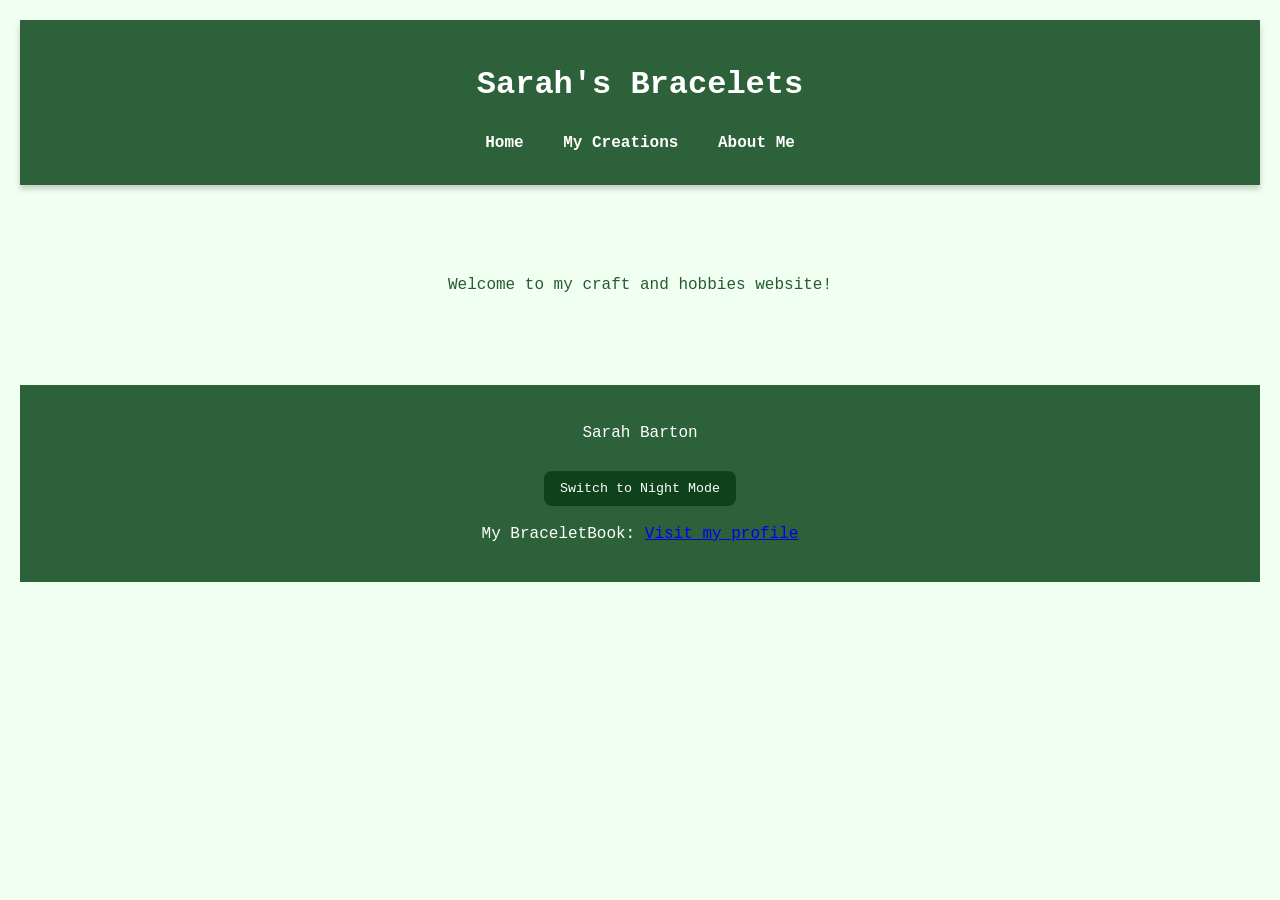
<file: index.html>
<!DOCTYPE html>
<html>

  <head>
    <link rel="stylesheet" href="style.css">
    <title>Bracelet Creations</title>
  </head>
  
  <body>
    <header>
    <h1> Sarah's Bracelets</h1>
    
    <nav>
  <ul>
    <li><a href="index.html">Home</a></li>
    <li><a href="pictures.html">My Creations</a></li>
    <li><a href="about.html">About Me</a></li>
  </ul>
</nav>

    </header>

<main> Welcome to my craft and hobbies website!</main>

  <footer>
  <p>Sarah Barton</p>
    <button id="toggle-mode">Switch to Night Mode</button>
  <p>
    My BraceletBook:
    <a href="https://www.braceletbook.com/users/388059_Wyvern/" target="_blank">
      Visit my profile
    </a>
  </p>
    </footer>

    <script src="script.js"></script>
  </body>
</html>
</file>
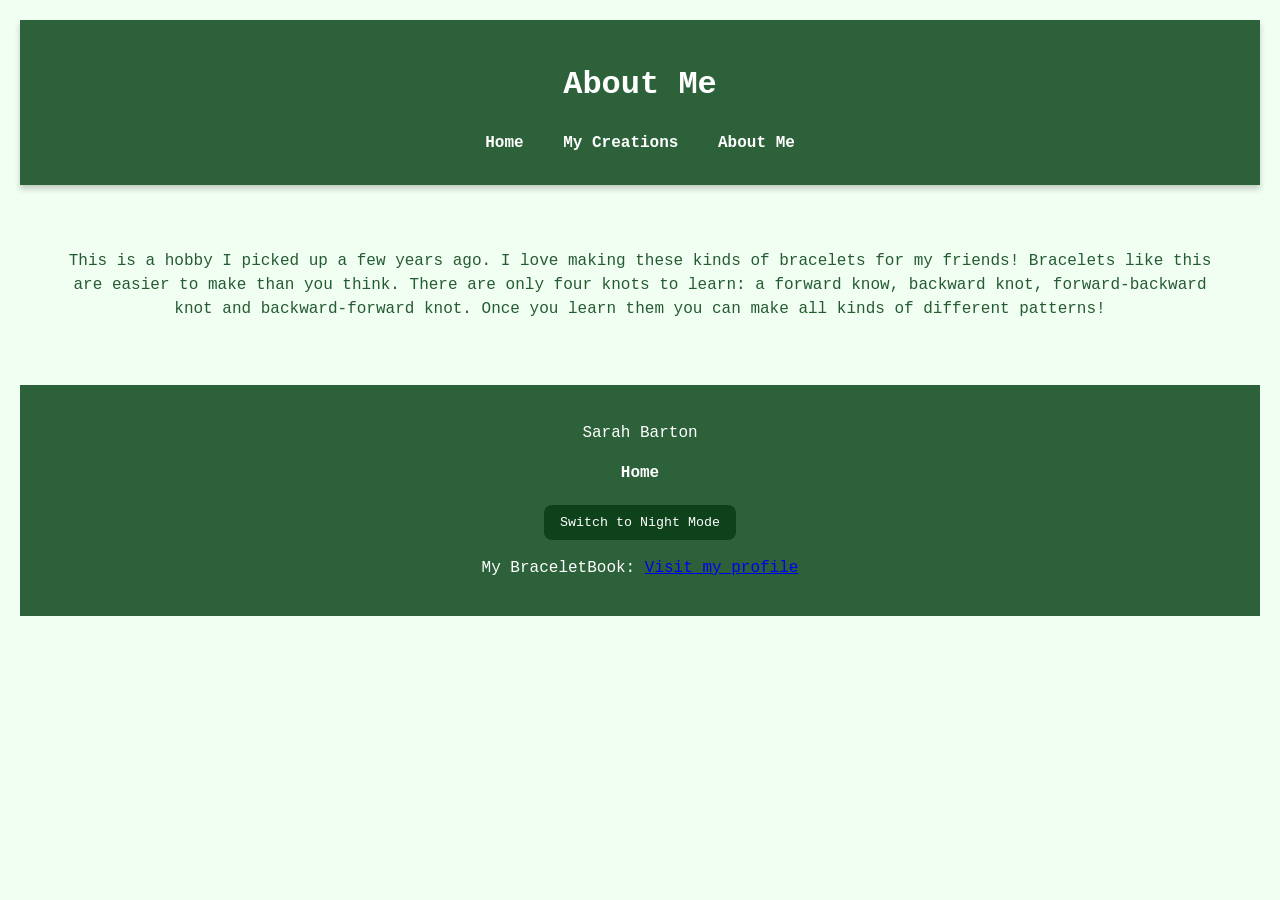
<file: about.html>
<!DOCTYPE html>
<html>
  <head>
    <link rel="stylesheet" href="style.css">
    <title>About Me</title>
  </head>
  
  <body> 
  <header>
    <h1> About Me</h1>

<nav>
<ul>
<li><a href="index.html">Home</a></li>
<li><a href="pictures.html">My Creations</a></li>
<li><a href="about.html">About Me</a></li>
</ul>
</nav>

  </header>

<main>

  <p>
    This is a hobby I picked up a few years ago. I love making these kinds of bracelets for my friends!
    Bracelets like this are easier to make than you think. There are only four knots to learn: a forward know, backward knot, forward-backward knot and backward-forward knot. 
    Once you learn them you can make all kinds of different patterns!
  
  </p>

</main>

<footer>
  <p>Sarah Barton</p>
  
  <nav>
    <ul>
      <li><a href="index.html">Home</a></li>
    </ul>
  </nav>

<button id="toggle-mode">Switch to Night Mode</button>
  
  <p>
    My BraceletBook:
    <a href="https://www.braceletbook.com/users/388059_Wyvern/" target="_blank">
      Visit my profile
    </a>
  </p>
    </footer>
    <script src="script.js"></script>
  </body>
</html>
</file>
<file: style.css>
/* 1. DEFINE YOUR COLORS */
:root {
  /* Light Mode Colors (Default) */
  --bg-body: #f1fff2;
  --text-main: #255b33;
  --header-bg: #2d613a;
  --header-text: #ffffff;
  --button-bg: #0d421b;
  --button-text: #ffffff;
  --button-hover: #145a26;
  --link-color: #ffffff;
}

/* 2. DEFINE NIGHT MODE OVERRIDES */
body.night-mode {
  --bg-body: #255b33;       /* Dark forest green */
  --text-main: #f1fff2;     /* Soft light green text */
  --header-bg: #065318;     /* Deeper dark for header */
  --button-bg: #065318;     /* Neutral dark button */
  --button-text: #9eff9e;   /* Glowing green button text */
  --button-hover: #555555;
  --link-color: #9eff9e;    /* Easier to read on dark */
}

/* 3. APPLY STYLES TO ELEMENTS */
body {
  background-color: var(--bg-body);
  color: var(--text-main);
  text-align: center;
  font-family: 'Courier New', Courier, monospace;
  line-height: 1.5;
  margin: 0;
  padding: 20px;
  font-size: 1rem;
  /* Adds the smooth fade effect */
  transition: background-color 0.4s ease, color 0.4s ease; 
}

header, footer {
  background-color: var(--header-bg);
  color: var(--header-text);
  text-align: center;
  padding: 20px;
  transition: background-color 0.4s ease;
}

header {
  position: sticky;
  top: 0;
  box-shadow: 0 4px 6px rgba(0,0,0,0.2);
  z-index: 1000;
}

/* Toggle Button Styling */
#toggle-mode {
  background-color: var(--button-bg);
  color: var(--button-text);
  border: none;
  padding: 10px 16px;
  border-radius: 8px;
  font-family: inherit;
  cursor: pointer;
  margin-top: 10px;
  transition: all 0.3s ease;
}

#toggle-mode:hover {
  background-color: var(--button-hover);
  transform: scale(1.05);
}

/* Navigation Links */
nav ul {
  list-style-type: none;
  padding: 0;
  margin: 10px 0;
}

nav li {
  display: inline;
  margin: 0 15px;
}

nav a {
  text-decoration: none;
  color: var(--link-color);
  font-weight: bold;
  transition: color 0.3s ease;
}

main {
  display: flex;
  flex-direction: column;
  align-items: center;
  justify-content: center;
  padding: 30px;
  min-height: 200px;
}

img {
  max-width: 100%;
  height: auto;
  border-radius: 10px;
  box-shadow: 0 4px 6px rgba(0,0,0,0.2);
}

* {box-sizing:border-box}

/* Slideshow container */
.slideshow-container {
  max-width: 1000px;
  position: relative;
  margin: auto;
}

/* Hide the images by default */
.mySlides {
  display: none;
}

/* Next & previous buttons */
.prev, .next {
  cursor: pointer;
  position: absolute;
  top: 50%;
  width: auto;
  margin-top: -22px;
  padding: 16px;
  color: white;
  font-weight: bold;
  font-size: 18px;
  transition: 0.6s ease;
  border-radius: 0 3px 3px 0;
  user-select: none;
}

/* Position the "next button" to the right */
.next {
  right: 0;
  border-radius: 3px 0 0 3px;
}

/* On hover, add a black background color with a little bit see-through */
.prev:hover, .next:hover {
  background-color: rgba(37, 97, 31, 0.8);
}

/* Caption text */
.text {
  color: #f2f2f2;
  font-size: 15px;
  padding: 8px 12px;
  position: absolute;
  bottom: 8px;
  width: 100%;
  text-align: center;
}

/* Number text (1/3 etc) */
.numbertext {
  color: #f2f2f2;
  font-size: 12px;
  padding: 8px 12px;
  position: absolute;
  top: 0;
}

/* The dots/bullets/indicators */
.dot {
  cursor: pointer;
  height: 15px;
  width: 15px;
  margin: 0 2px;
  background-color: hsl(149, 100%, 95%);
  border-radius: 50%;
  display: inline-block;
  transition: background-color 0.6s ease;
}

.active, .dot:hover {
  background-color: #717171;
}

/* Fading animation */
.fade {
  animation-name: fade;
  animation-duration: 1.7s;
}

@keyframes fade {
  from {opacity: .6}
  to {opacity: 1}
}
</file>
